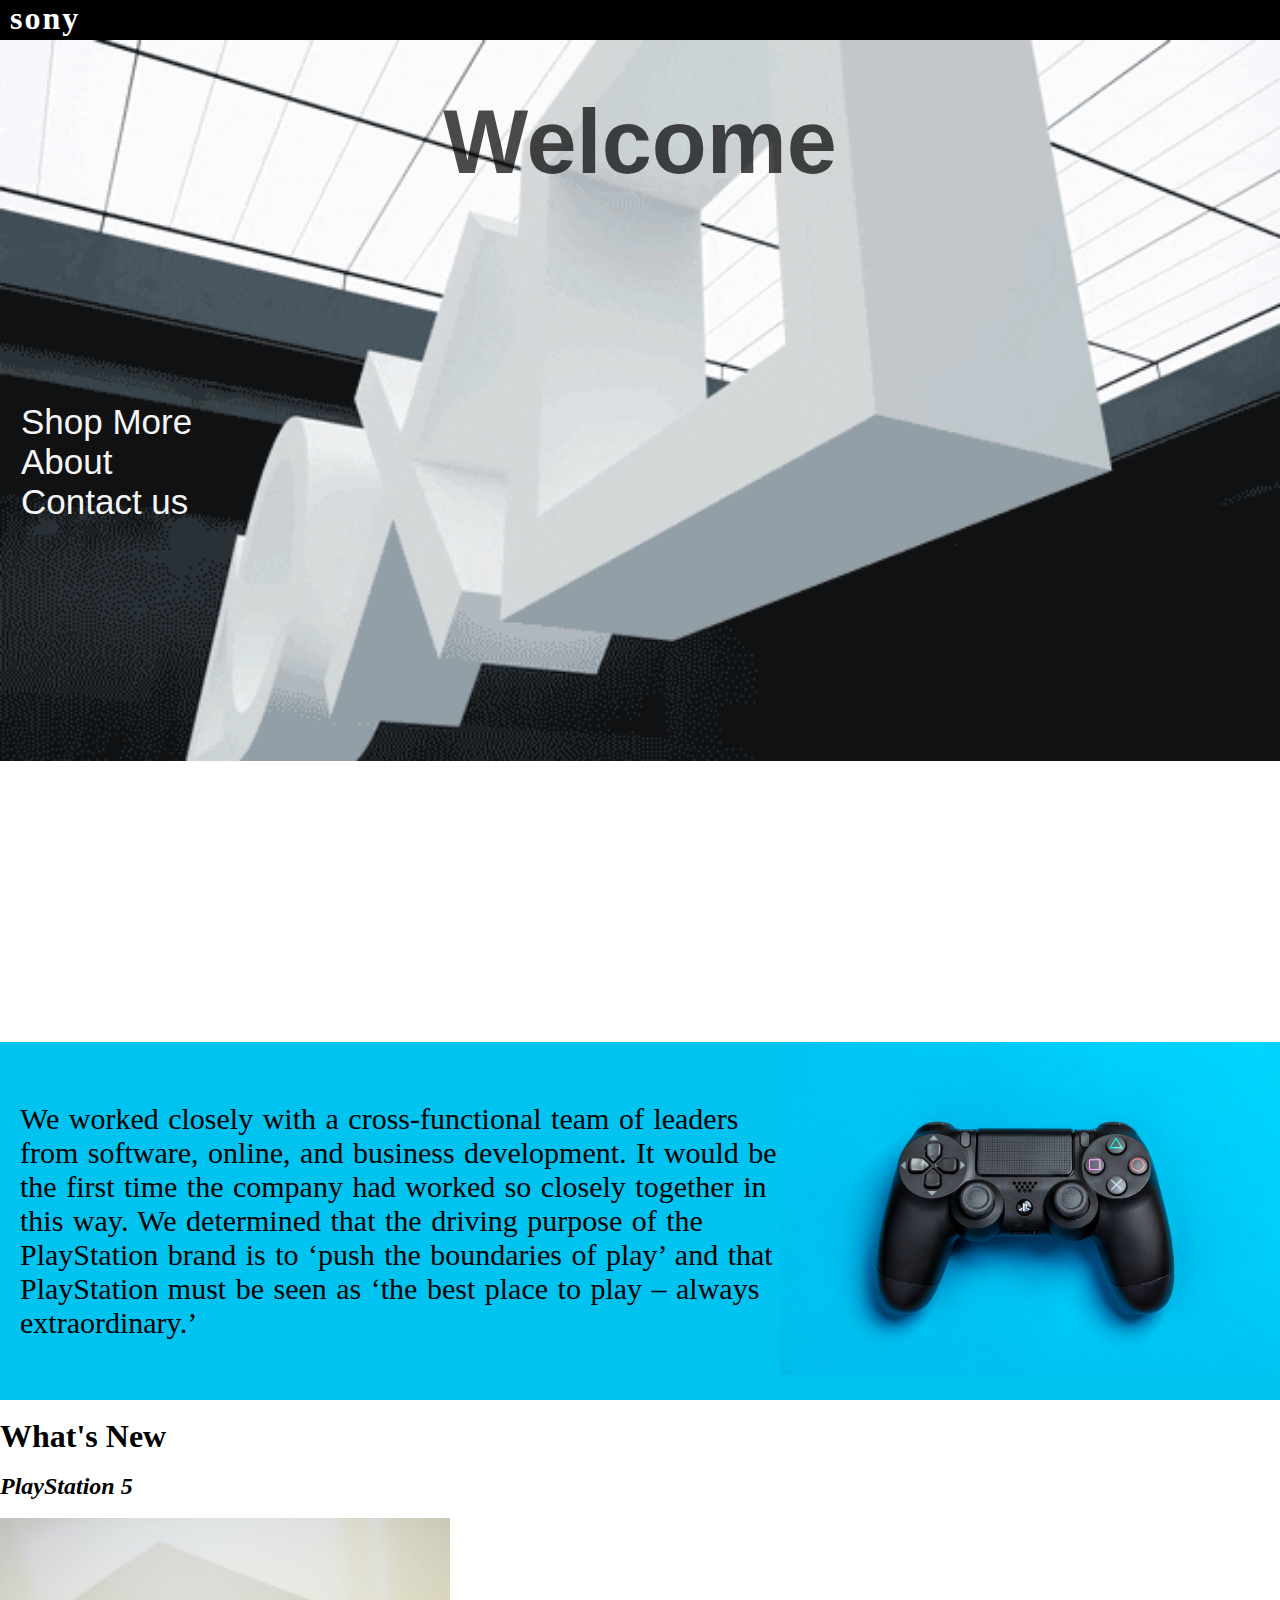
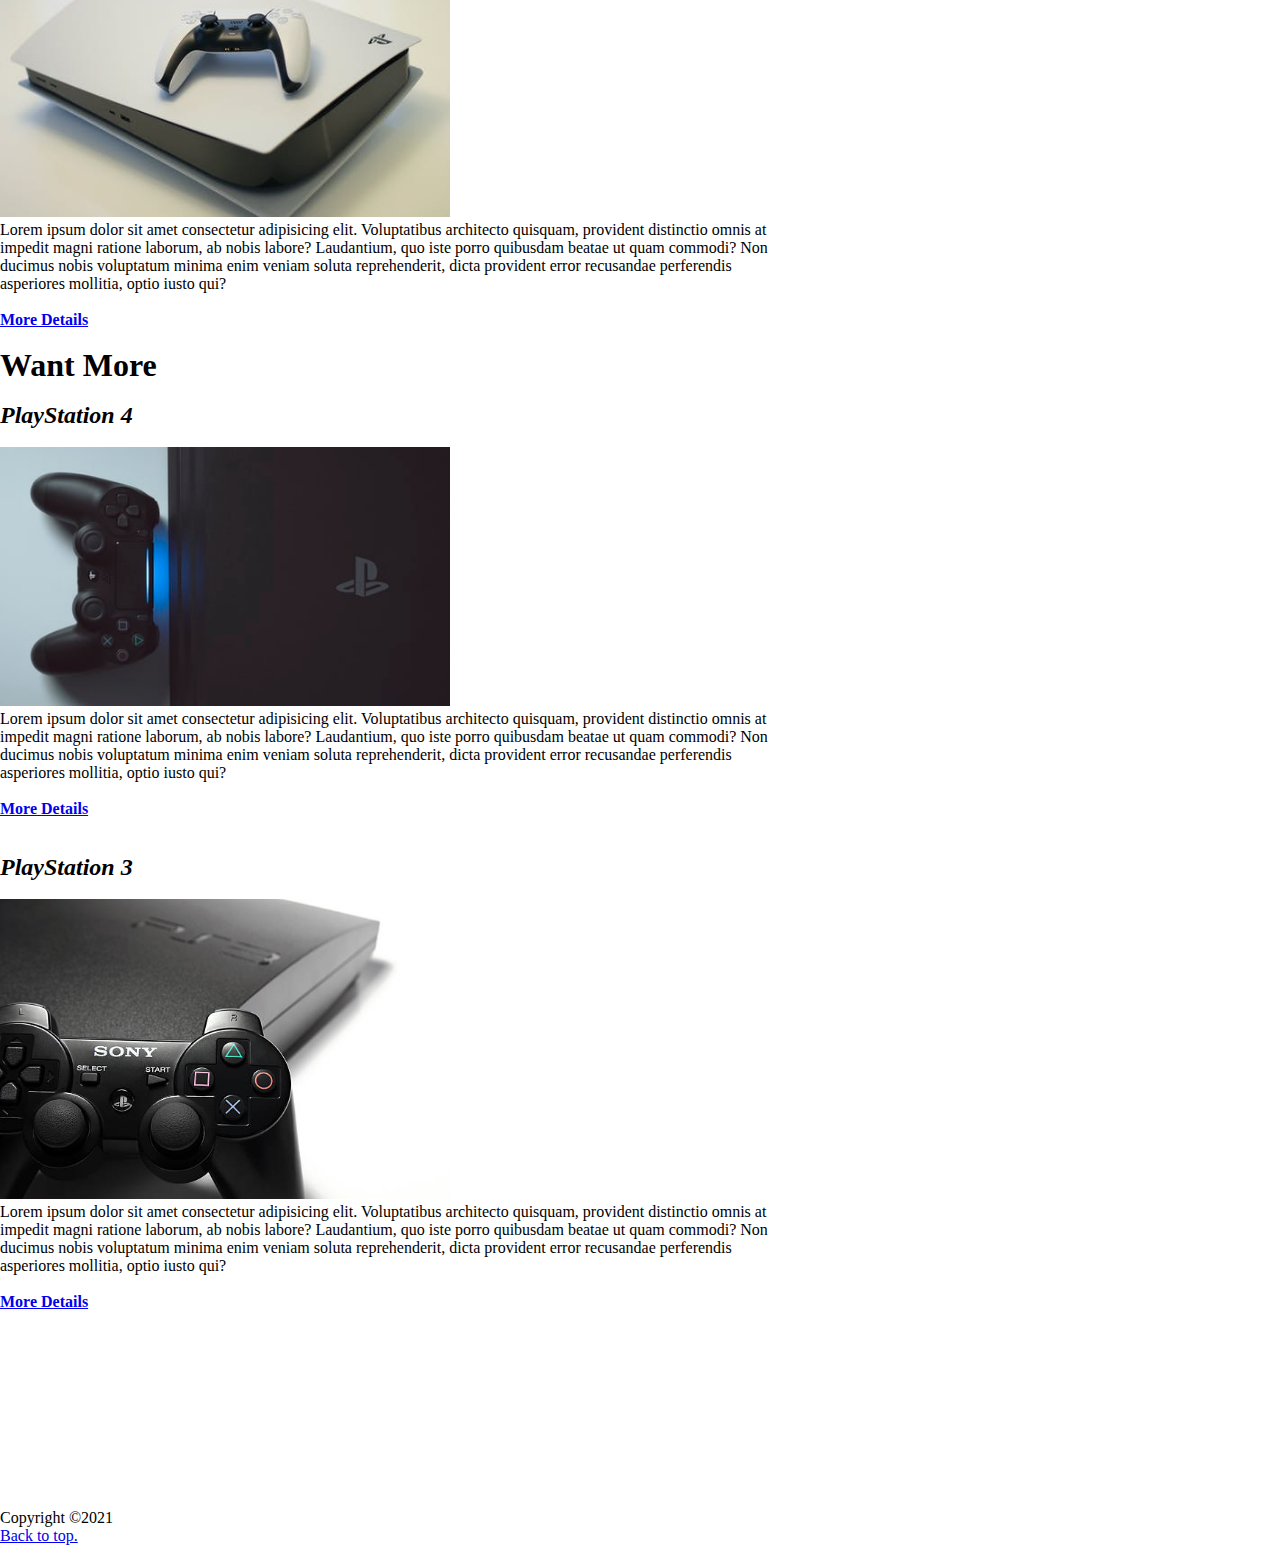
<file: Index.html>
<!DOCTYPE html>
<html lang="en">
  <head>
    <meta charset="UTF-8" />
    <meta http-equiv="X-UA-Compatible" content="IE=edge" />
    <meta name="viewport" content="width=device-width, initial-scale=1.0" />
    <link rel="shortcut icon" href="images/Logo/favicon.ico" />
    <title>Playstation</title>
    <link rel="stylesheet" href="style.css">
  </head>
  <body>
      <header
        class="sony-header"
      >
       <h1> sony </h1>
       
  </header>
    <div>
      <img src="./Images/giphy.gif" alt="gif" style="width: 100%; position: absolute; z-index: -1;height: auto ;">
    <h1 id="top" style="text-align: center;font-size: 90px; padding: 4% 9% 7% 9%; color: black;background: transparent; font-family: 'Lucida Sans', 'Lucida Sans Regular', 'Lucida Grande', 'Lucida Sans Unicode', Geneva, Verdana, sans-serif; opacity: 0.7">Welcome</h1>
    <br />
    <ul class="list">
      <li><a href="./Shop.html">Shop More</a></li>
      <li><a href="./About.html">About</a></li>
      <li><a href="Contact.html">Contact us</a></li>
    </ul>
  </div>
    <br />
    <br />
    <div
      style="
        background-color: #01c3f0;
        box-sizing: border-box;
        margin-top: 30%;
      "
    >
      <img src="./Images/Backg.jpg" style="float: right" width="500" />
      <p style="font-size: 30px; word-spacing: 2px;width: auto; padding: 60px 30px 60px 20px">
        We worked closely with a cross-functional team of leaders from software, online, and business development. It would be the first time the company had worked so closely together in this way. We determined that the driving purpose of the PlayStation brand is to ‘push the boundaries of play’ and that PlayStation must be seen as ‘the best place to play – always extraordinary.’ 
      </p>
    </div>
    <br />
    <h1>What's New</h1>
    <br />
    <h2><i> PlayStation 5</i></h2>
    <br />
    <img src="./Images/Ps5.jpeg" width="450" alt="" />
    <p style="width: 60%" >
      Lorem ipsum dolor sit amet consectetur adipisicing elit. Voluptatibus
      architecto quisquam, provident distinctio omnis at impedit magni ratione
      laborum, ab nobis labore? Laudantium, quo iste porro quibusdam beatae ut
      quam commodi? Non ducimus nobis voluptatum minima enim veniam soluta
      reprehenderit, dicta provident error recusandae perferendis asperiores
      mollitia, optio iusto qui?
    </p>
    <br />
    <h4><a href="https://www.playstation.com" target="">More Details</a></h4>
    <br />
    <h1>Want More</h1>
    <br />
    <h2><i> PlayStation 4</i></h2>
    <br />
    <img src="./Images/ps4.jpeg" width="450" alt="" />
    <p style="width: 60%" >
      Lorem ipsum dolor sit amet consectetur adipisicing elit. Voluptatibus
      architecto quisquam, provident distinctio omnis at impedit magni ratione
      laborum, ab nobis labore? Laudantium, quo iste porro quibusdam beatae ut
      quam commodi? Non ducimus nobis voluptatum minima enim veniam soluta
      reprehenderit, dicta provident error recusandae perferendis asperiores
      mollitia, optio iusto qui?
    </p>
    <br />
    <h4><a href="https://www.playstation.com" target="">More Details</a></h4>
    <br />
    <br />
    <h2><i> PlayStation 3</i></h2>
    <br />
    <img src="./Images/ps3.jpg" width="450" alt="" />
    <p style="width: 60%">
      Lorem ipsum dolor sit amet consectetur adipisicing elit. Voluptatibus
      architecto quisquam, provident distinctio omnis at impedit magni ratione
      laborum, ab nobis labore? Laudantium, quo iste porro quibusdam beatae ut
      quam commodi? Non ducimus nobis voluptatum minima enim veniam soluta
      reprehenderit, dicta provident error recusandae perferendis asperiores
      mollitia, optio iusto qui?
    </p>
    <br />
    <h4><a href="https://www.playstation.com" target="">More Details</a></h4>
    <br />
    <br />
    <br />
    <br />
    <br />
    <br />
    <br />
    <br />
    <br />
    <br />
    <br />
    <p>Copyright &copy;2021</p>
    <p><a href="#top">Back to top.</a></p>
  </body>
</html>
</file>
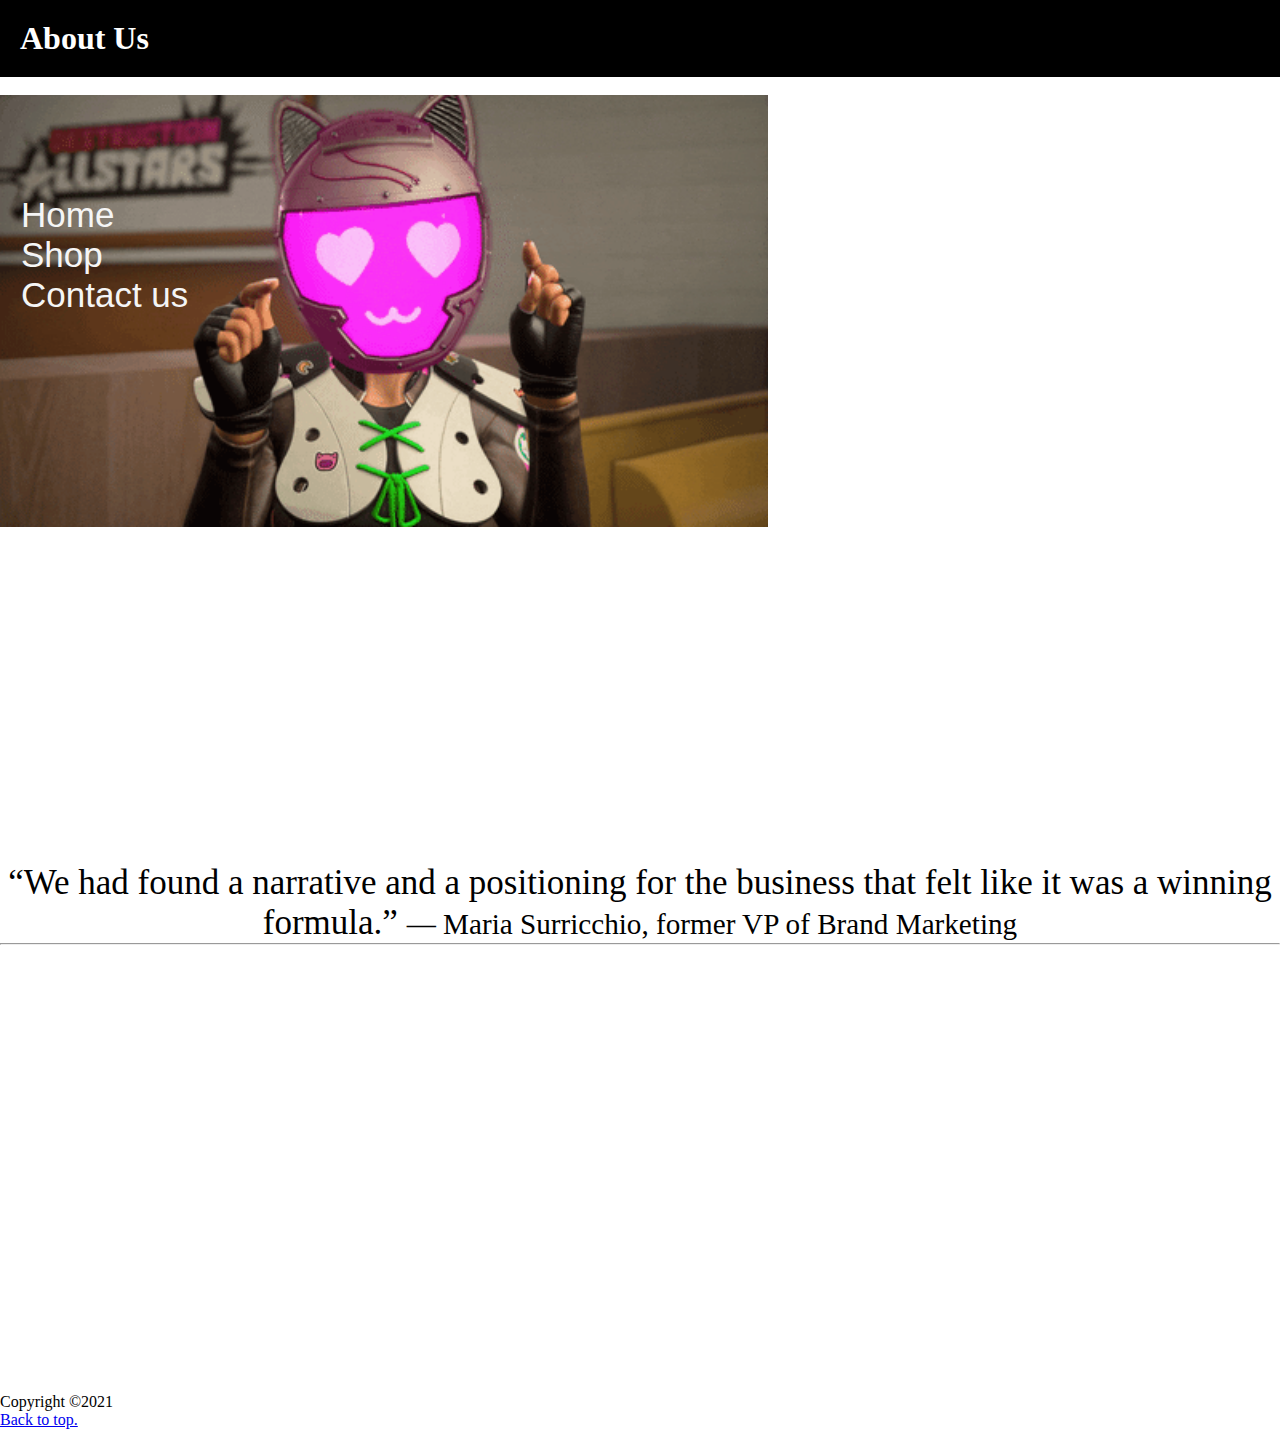
<file: About.html>
<!DOCTYPE html>
<html lang="en">
<head>
    <meta charset="UTF-8">
    <meta http-equiv="X-UA-Compatible" content="IE=edge">
    <meta name="viewport" content="width=device-width, initial-scale=1.0">
    <title>About</title>
    <link rel="stylesheet" href="style.css">
</head>
<body>
    
    <h1 id="top" class="header">About Us</h1>
    <br>
    <img src="Images/giphy (2).gif" alt="" style="width: 60%; position: absolute; z-index: -1;height: auto ;">
    
    <ul class="list">
        <li><a href="./Index.html">Home</a></li>
        <li><a href="./Shop.html">Shop</a></li>
        <li><a href="./Contact.html">Contact us</a></li>
    </ul>
    <div style="margin-top: 35%;margin-bottom: 35%;">

    <p class="quote">“We had found a narrative and a positioning for the business that felt like it was a winning formula.”
       <small> — Maria Surricchio, former VP of Brand Marketing </small>   </p>
    <hr>
</div>
    <p>Copyright &copy;2021</p><p><a href="#top">Back to top.</a></p>

</body>
</html>
</file>
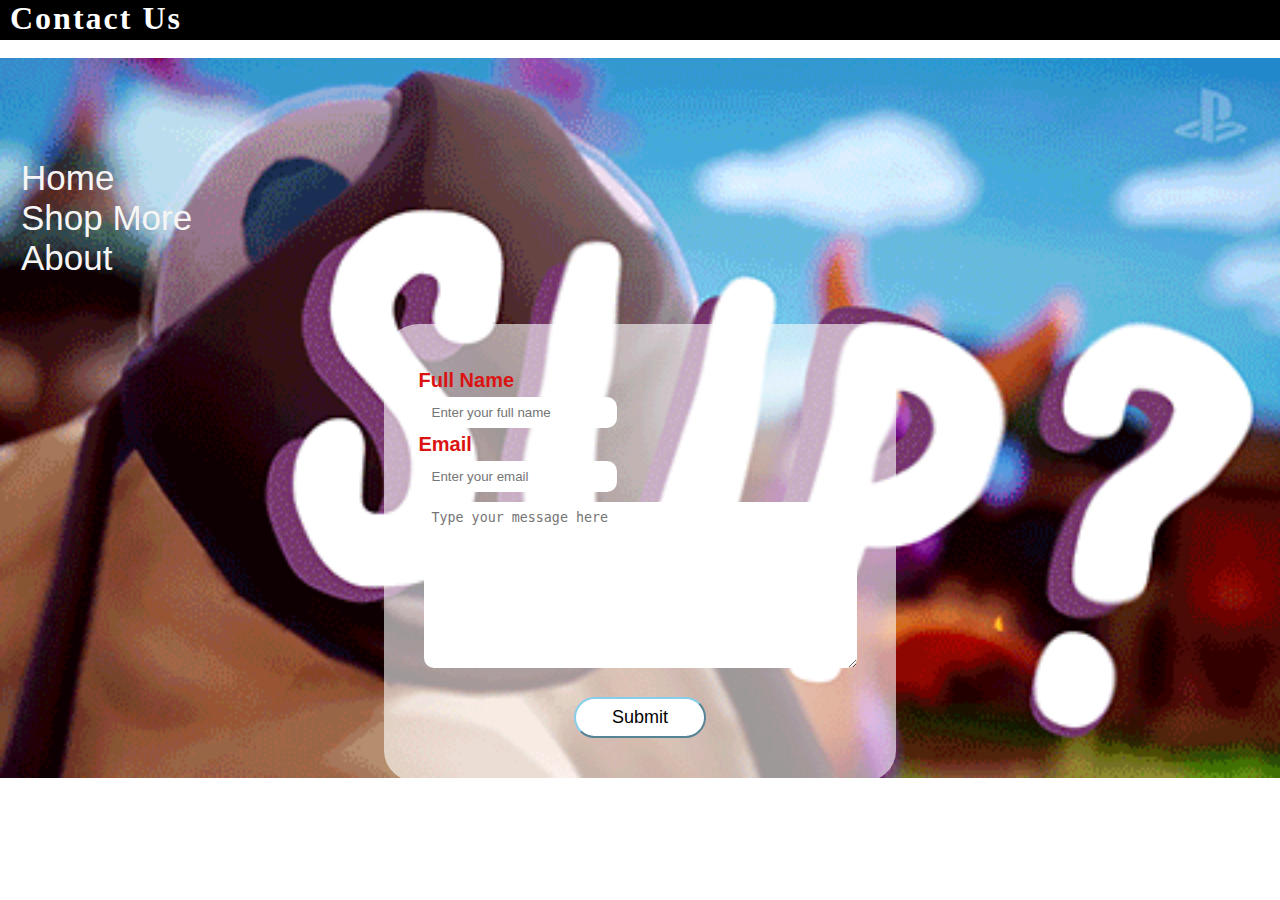
<file: Contact.html>
<!DOCTYPE html>
<html lang="en">

<head>
  <meta charset="UTF-8" />
  <meta http-equiv="X-UA-Compatible" content="IE=edge" />
  <meta name="viewport" content="width=device-width, initial-scale=1.0" />
  <title>Document</title>
  <link rel="stylesheet" href="style.css">
</head>

<body>
  <div class="sony-header">
    <h1 id="top">Contact Us</h1>
  </div>
  <br />
  <img src="./Images/ContactGiphy.gif" alt="gif"
    style="width: 100%; height: 100%; position: absolute; z-index: -1;height: auto ;">
  <ul class="list">
    <li><a href="Index.html">Home</a></li>
    <li><a href="./Shop.html">Shop More</a></li>
    <li><a href="./About.html">About</a></li>
  </ul>
  <br />
  <br />

  <div class="container">
    <form action="index.php" method="POST">
      <h3>Full Name</h3>
      <input class="name" type="text" id="name" placeholder="Enter your full name" />
      <h3>Email</h3>
      <input class="email" type="email" id="email" placeholder="Enter your email" />
      
      <textarea name="message" id="message" placeholder="Type your message here" cols="50" rows="10"></textarea>
      
      <button class="subbtn" type="submit">
        Submit
      </button>
    </form>
  </div>
</body>

</html>
</file>
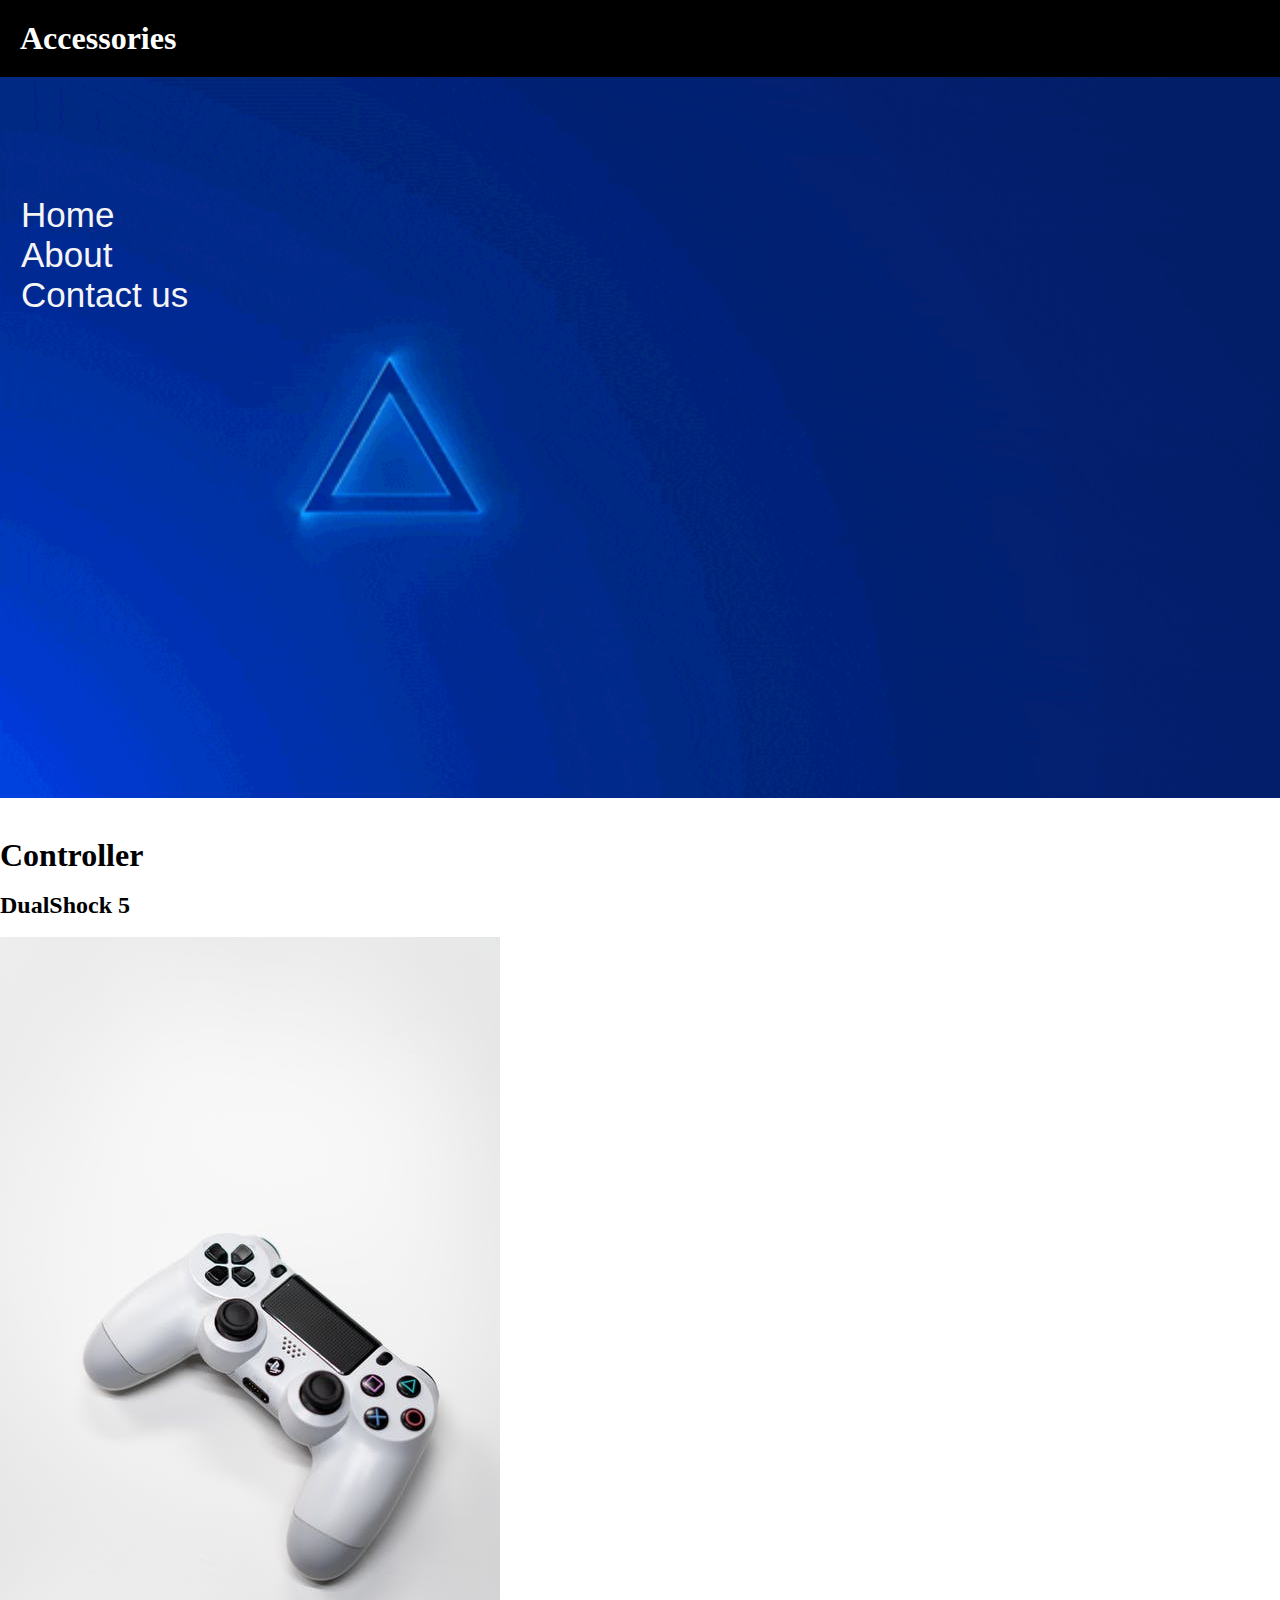
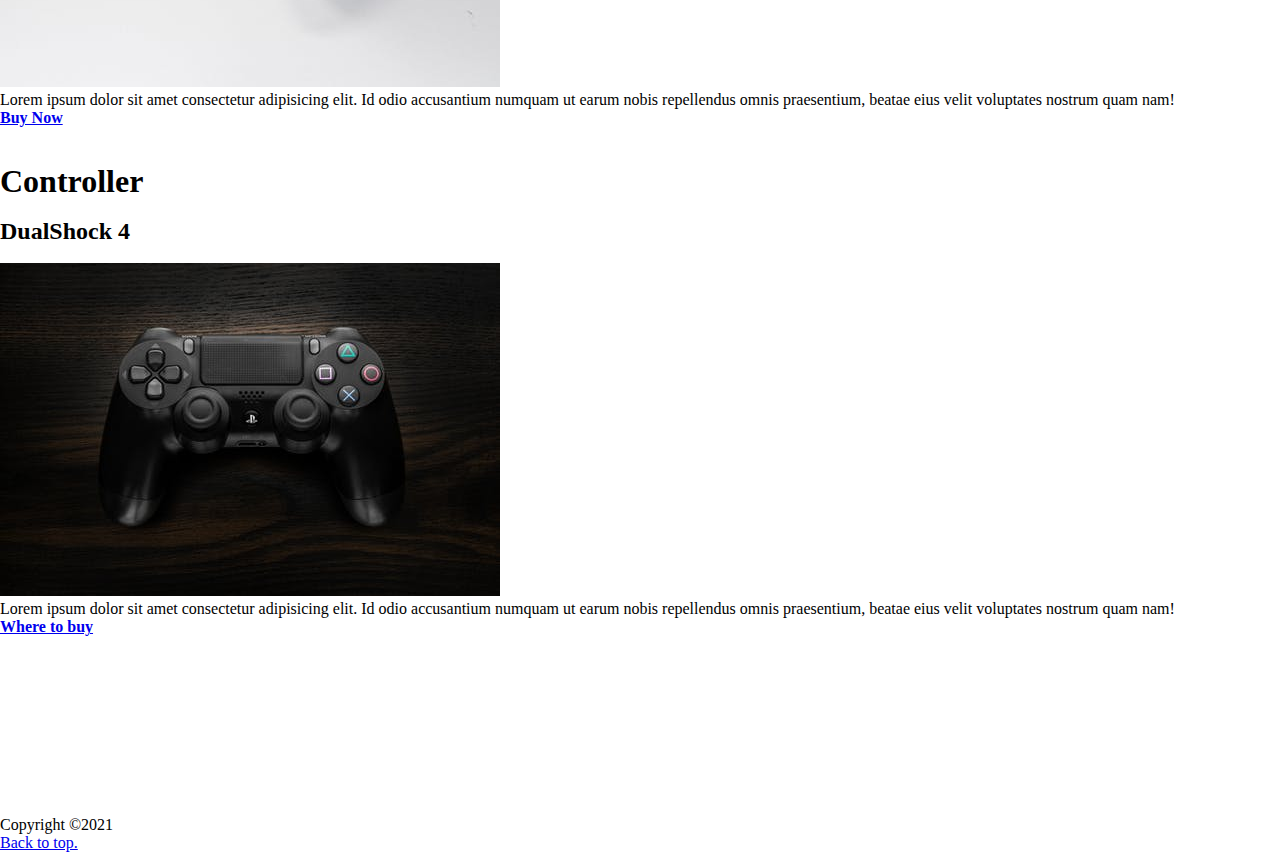
<file: Shop.html>
<!DOCTYPE html>
<html lang="en">
<head>
    <meta charset="UTF-8">
    <meta http-equiv="X-UA-Compatible" content="IE=edge">
    <meta name="viewport" content="width=device-width, initial-scale=1.0">
    <title>Shop More</title>
    <link rel="stylesheet" href="style.css">
</head>
<body>
    <h1 id="top" class="header">Accessories</h1>
    <div>
    <img src="Images/shopPage.gif" alt="" style="width: 100%; position: absolute; z-index: -1">
    <br>
    <ul class="list">
        <li><a href="./Index.html">Home</a></li>
        <li><a href="./About.html">About</a></li>
        <li><a href="./Contact.html">Contact us</a></li>
    </ul>
</div>
    <div style="margin-top: 33%;">
    <!-- <img src="./Images/Backg.jpg" width="1340" alt=""> -->
    
    <h1>Controller</h1>
    <br>
    <h2>DualShock 5</h2>
    <br>
    <img src="./Images/ps5C.jpeg" alt="">
    <p>Lorem ipsum dolor sit amet consectetur adipisicing elit. Id odio accusantium numquam ut earum nobis repellendus omnis praesentium, beatae eius velit voluptates nostrum quam nam!</p>
    <h4><a href="https://www.playstation.com" target="">Buy Now</a></h4>
    <br>
    <br>
    <h1>Controller</h1>
    <br>
    <h2>DualShock 4</h2>
    <br>
    <img src="./Images/DualShock4.jpeg" alt="">
    <p style="60%">Lorem ipsum dolor sit amet consectetur adipisicing elit. Id odio accusantium numquam ut earum nobis repellendus omnis praesentium, beatae eius velit voluptates nostrum quam nam!</p>
    <h4><a href="https://www.playstation.com" target="">Where to buy</a></h4>
</div>
    <br>
    <br>
    <br>
    <br>
    <br>
    <br>
    <br>
    <br>
    <br>
    <br>
    <p>Copyright &copy;2021</p><p><a href="#top">Back to top.</a></p>

</body>
</html>
</file>
<file: style.css>
*{
    margin: 0px;
    padding: 0px;
    box-sizing: border-box;
}

.sony-header{

    background-color: black;
    letter-spacing: 2px; 
    font-family: 'Times New Roman', Times, serif; 
    padding-left: 10px; 
    font-size: 16px;
}

.sony-header h1{
    color:white; 
    padding: 0px 0px 3px 0px ;
    font-stretch: wider;
}

.header{
    background-color: black; 
    color: white;
    padding: 20px;
}

.list{
    padding: 100px 20px;
    list-style: none;
    font-family: 'Lucida Sans', 'Lucida Sans Regular', 'Lucida Grande', 'Lucida Sans Unicode', Geneva, Verdana, sans-serif;
}
.list a{
    text-decoration: none;
    padding: 1px;
    font-size: 35px;
    cursor: pointer;
    color: whitesmoke;
    animation-fill-mode: forwards;
}
.list a:hover{
    background-color: rgb(41, 80, 255);
    -webkit-transition: background-color 500ms ease-in-out;
    -ms-transition: background-color 500ms ease-in-out;
    transition: background-color 500ms ease-in-out;
}

.quote{
    text-align: center;
    max-width: auto;
    font-size: 35px;
    font-family: 'Times New Roman', Times, serif;
}

.container{
    display: flex;
    justify-content: center;
    align-items: center;
    width: 40%;
    background: rgba(255, 255, 255, 0.6) ;
    padding: 45px;
    margin: auto;
    margin-top: -7%;
    border-radius: 7%;
    font-family: 'Lucida Sans', 'Lucida Sans Regular', 'Lucida Grande', 'Lucida Sans Unicode', Geneva, Verdana, sans-serif;
    
}

.container h3{
    color: rgb(218, 19, 19);
    font-size: 20px;
}

.subbtn{
    border-radius: 30px;
    background-color: white;
    font-size: large;
    border-width: 2px;
    border-color: skyblue;
    cursor: pointer;
    padding: 8px;
    margin: auto;
    margin-top: 20px;
    display: block;
    width: 30%;
    font-family: 'Lucida Sans', 'Lucida Sans Regular', 'Lucida Grande', 'Lucida Sans Unicode', Geneva, Verdana, sans-serif;
}

input, textarea{
    margin: 5px;
    padding: 8px;
    border-width: 0;
    border-radius: 10px;
}

.subbtn:hover{
    background-color: steelblue;
    -webkit-transition: background-color 500ms ease-in-out;
    -ms-transition: background-color 500ms ease-in-out;
    transition: background-color 500ms ease-in-out;
}

.aftersbmt{
    background-color: aqua;
}
</file>
